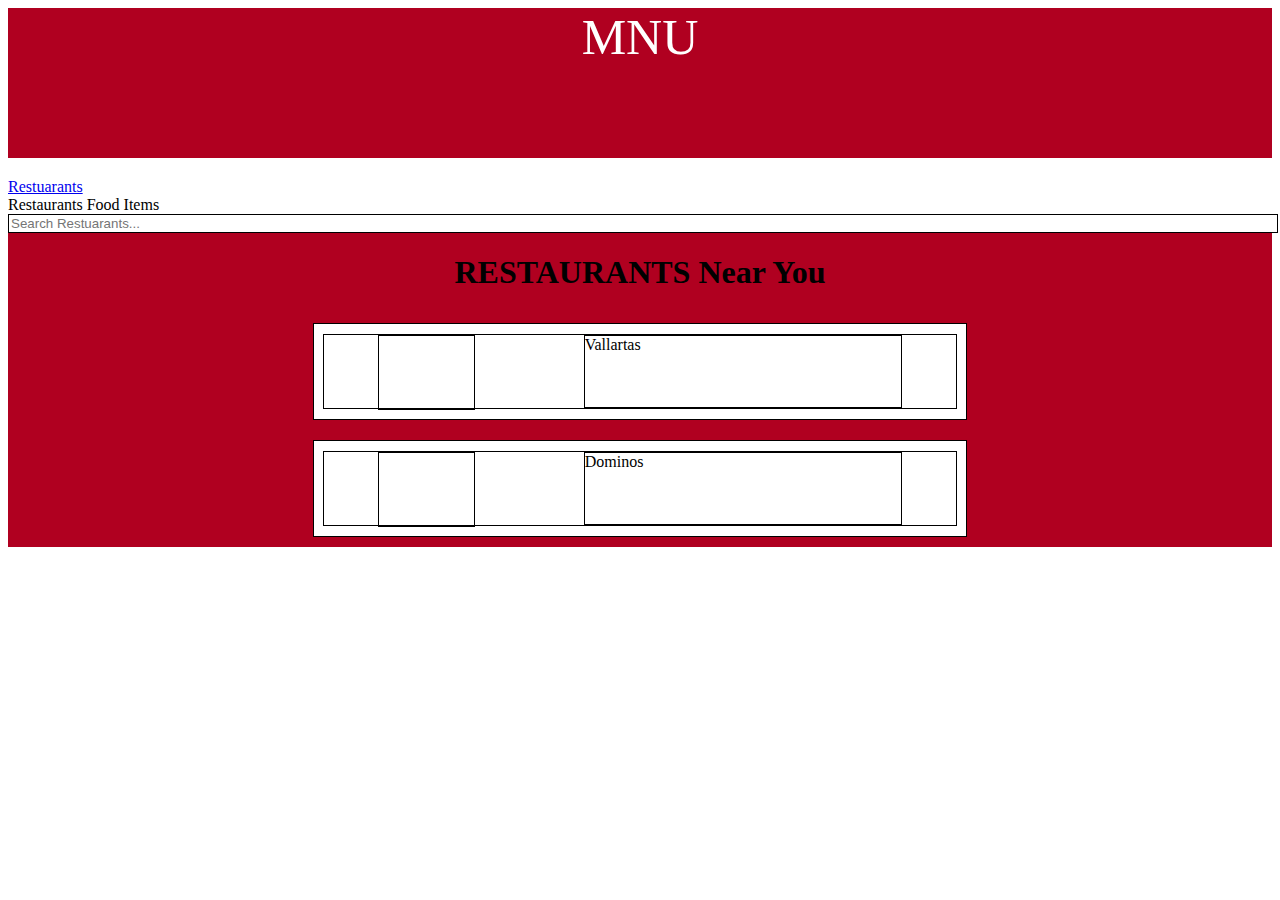
<file: index.html>
<!DOCTYPE html>
<html>
    <head>
        <link href="https://stackpath.bootstrapcdn.com/bootstrap/4.1.3/css/bootstrap.min.css" rel="stylesheet" integrity="sha384-MCw98/SFnGE8fJT3GXwEOngsV7Zt27NXFoaoApmYm81iuXoPkFOJwJ8ERdknLPMO" crossorigin="anonymous">
        <link href="public/styles/layout.css" rel="stylesheet"/>
        <meta name="viewport" content="width=device-width, initial-scale=1">
    </head>
    <body>
        <div class="container-fullwidth header-container">
            <nav class="navbar app-header text-center">
                <span class="navbar-brand mb-0 h1 app-title" id="app-title">MNU</span>
            </nav>
        </div>
        <div class="container search-container">
            <div class="row">
                <div class="col-4">
                    <div class="dropdown show">
                        <a class="btn btn-secondary dropdown-toggle" href="#" role="button" id="search-filter-button" data-toggle="dropdown" aria-haspopup="true" aria-expanded="false">
                           Restuarants
                        </a>
                        <div class="dropdown-menu" aria-labelledby="dropdownMenuLink">
                            <a class="dropdown-item" id="search-filter-restaurant">Restaurants</a>
                            <a class="dropdown-item" id="search-filter-food">Food Items</a>
                        </div>
                    </div>
                </div>
                <div class="col-8">
                    <input class="search-bar" id="search-bar" placeholder="Search Restuarants..."/>
                </div>
                <!--
                <div class="col-2">
                    <button class="restuarant-item-filter" id="restuarant-item-filter">Search Menu Items</button>
                </div>
                -->
            </div>
        </div>

        <div class="flex-container">
  			<h1 class="center-text" id="search-header-message">Restaurants Near You</h1>
        </div>
        <div class="flex-container" id="restaurant-dropdown-list">
  			
        </div>

        <script src="https://code.jquery.com/jquery-3.3.1.min.js" integrity="sha256-FgpCb/KJQlLNfOu91ta32o/NMZxltwRo8QtmkMRdAu8=" crossorigin="anonymous"></script>
        <script src="https://stackpath.bootstrapcdn.com/bootstrap/4.1.3/js/bootstrap.bundle.min.js" integrity="sha384-pjaaA8dDz/5BgdFUPX6M/9SUZv4d12SUPF0axWc+VRZkx5xU3daN+lYb49+Ax+Tl" crossorigin="anonymous"></script>
        <script src="./public/scripts/HomePage.js"></script>
    </body>
</html>
</file>
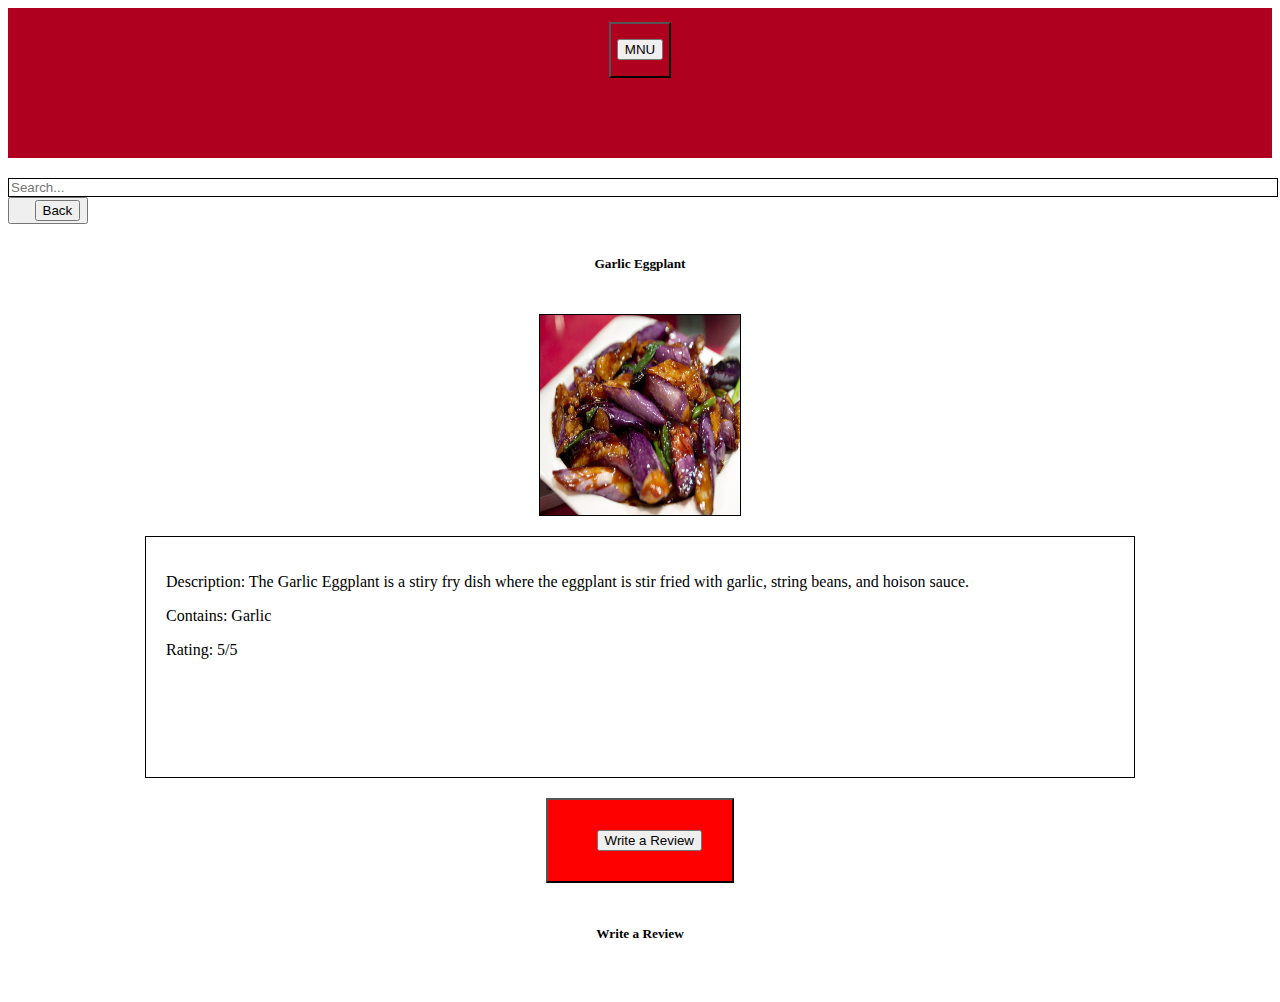
<file: eggplant.html>
<!DOCTYPE html>
<html>
    <head>
        <link href="https://stackpath.bootstrapcdn.com/bootstrap/4.1.3/css/bootstrap.min.css" rel="stylesheet" integrity="sha384-MCw98/SFnGE8fJT3GXwEOngsV7Zt27NXFoaoApmYm81iuXoPkFOJwJ8ERdknLPMO" crossorigin="anonymous">
        <link href="public/styles/layout.css" rel="stylesheet"/>
    </head>
    <body>
        <div class="container-fullwidth header-container">
            <nav class="navbar app-header text-center">
                <span class="navbar-brand mb-0 h1 app-title">
                    <button class="button home">
                <form action="index.html">
                  <input type="submit" value="MNU">
                </form>
              </button>

                    
                </span>
            </nav>
        </div>
        <div class="container search-container">
            <div class="row">
                <input class="search-bar" placeholder="Search..."/>
            </div>
        </div>

        <div class="row">
            <button class="button first-button"> 
                <form action="menu.html">
                    <input type="submit" value="Back" />
                </form>
            </button>
        </div>

        <div class="flex-container white-background">
            <div class="row">
                <h5>Garlic Eggplant</h5>
            </div>
            <div class="row">
                <div class="picture-placeholder">
                    <img class="menu-item-pic" src="./images/Spicy_Eggplant.jpg"/>
                </div>
            </div>
            <div class="row">
                <div class="description-placeholder">
                    <p>Description: The Garlic Eggplant is a stiry fry dish where the eggplant is stir fried with garlic, string beans, and hoison sauce.</p>
                    <p>Contains: Garlic</p>
                    <p>Rating: 5/5</p>
                </div>
            </div>
            <div class="row">
                <button class="review-button">
                    <form action="write_review.html">
                        <input type="submit" value="Write a Review" />
                    </form>
                </button>
            </div>

        <div class= 'form'>
            <h5> Write a Review </h5>    
        </div>
<div id= 'container'> </div>



<script src="https://ajax.googleapis.com/ajax/libs/jquery/3.3.1/jquery.min.js"> 
</script>  


         <script src="https://stackpath.bootstrapcdn.com/bootstrap/4.1.3/js/bootstrap.min.js" integrity="sha384-ChfqqxuZUCnJSK3+MXmPNIyE6ZbWh2IMqE241rYiqJxyMiZ6OW/JmZQ5stwEULTy" crossorigin="anonymous"></script>
        <script src= 'public/scripts/review.js' type="text/javascript"> </script>
    </body>









</html>
</file>
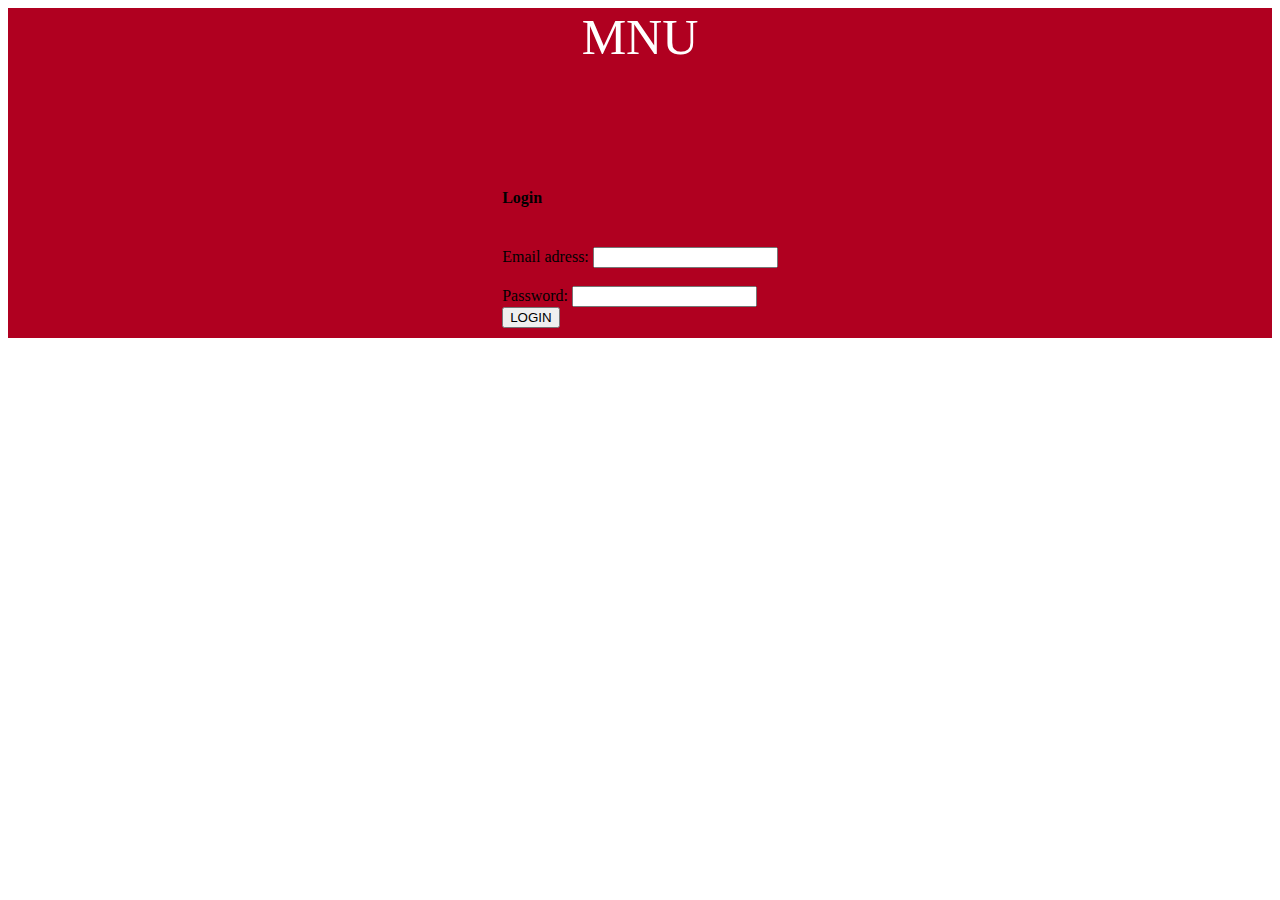
<file: login.html>
<!DOCTYPE html>
<html>
    <head>
        <link href="https://stackpath.bootstrapcdn.com/bootstrap/4.1.3/css/bootstrap.min.css" rel="stylesheet" integrity="sha384-MCw98/SFnGE8fJT3GXwEOngsV7Zt27NXFoaoApmYm81iuXoPkFOJwJ8ERdknLPMO" crossorigin="anonymous">
        <link href="public/styles/layout.css" rel="stylesheet"/>
    </head>
    <body>
        <div class="container-fullwidth header-container">
            <nav class="navbar app-header text-center">
                <span class="navbar-brand mb-0 h1 app-title">MNU</span>
            </nav>
        </div>
        

       
        <div class="flex-container" id="restaurant-dropdown-list">
  			<div id="placeholder-dropdown">
                <div>
                    <title>Login </title>

						<form>
							<h4>Login </h4> </br>
							<p5>Email adress: </p5>
							<input type="text" Email adress=""> </br> </br>
							<p6>Password: </p6>
							<input type="password" > </br>
							<button id="login-button">LOGIN</button>
						</form>
                </div>
               
            </div>
		</div>

        <script src="https://code.jquery.com/jquery-3.3.1.min.js" integrity="sha256-FgpCb/KJQlLNfOu91ta32o/NMZxltwRo8QtmkMRdAu8=" crossorigin="anonymous"></script>
        <script src="https://stackpath.bootstrapcdn.com/bootstrap/4.1.3/js/bootstrap.min.js" integrity="sha384-ChfqqxuZUCnJSK3+MXmPNIyE6ZbWh2IMqE241rYiqJxyMiZ6OW/JmZQ5stwEULTy" crossorigin="anonymous"></script>
        <script src="./public/scripts/login.js"></script>



    </body>



</html>
</file>
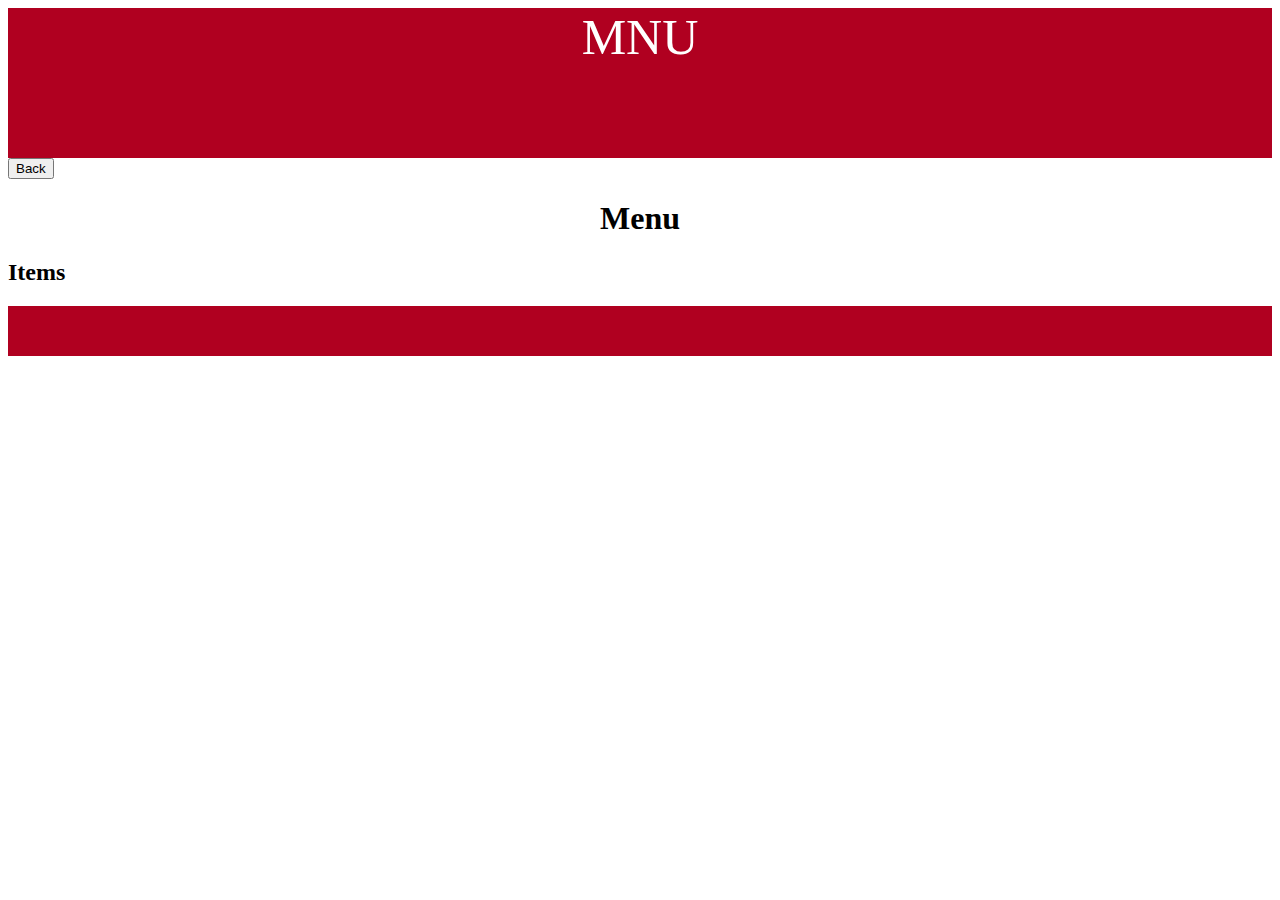
<file: menu.html>
<!DOCTYPE html>
<html>
    <head>
        <link href="https://stackpath.bootstrapcdn.com/bootstrap/4.1.3/css/bootstrap.min.css" rel="stylesheet" integrity="sha384-MCw98/SFnGE8fJT3GXwEOngsV7Zt27NXFoaoApmYm81iuXoPkFOJwJ8ERdknLPMO" crossorigin="anonymous">
        <link href="public/styles/layout.css" rel="stylesheet"/>
        <meta name="viewport" content="width=device-width, initial-scale=1">
    </head>
    <body>
      
        <div class="container-fullwidth header-container">
            <nav class="navbar app-header text-center">
                <span class="navbar-brand mb-0 h1 app-title" id="app-title">MNU</span>
            </nav>
        </div>

        <button class="button first-button" id="back-button">
            Back 
        </button>
            

        </div>

       <center>

          <h1>  Menu </h1>
       </center>

       <h2>Items</h2>

          <dl id="menu-item-list"> 
<!--
          <div class= "list list-layout" style="display: block;" id="menu-item-list"> 
            <dt> <a href = "eggplant.html"> Spicy Garlic Eggplant </a> </dt>
            <dd>  Description: this is a Dank egg plant </dd>
            <dd>  Contains: Lorem ipsum dolor sit amet, consectetur adipiscing elit, sed do </dd>
           
           </div>
           


          <div class= "list list-layout" style="display: block;"> 
            <dt> <a href = "menu_dish.html"> Lorem Epsum </a> </dt>
            <dd>  Description: Lorem ipsum dolor sit amet, consectetur adipiscing elit, sed do </dd>
            <dd>  Contains: Lorem ipsum dolor sit amet, consectetur adipiscing elit, sed do </dd>
           
           </div>
           

          <div class= "list list-layout" style="display: block;"> 
            <dt> <a href = "menu_dish.html"> Lorem Epsum </a> </dt>
            <dd>  Description: Lorem ipsum dolor sit amet, consectetur adipiscing elit, sed do  </dd>
            <dd>  Contains: Lorem ipsum dolor sit amet, consectetur adipiscing elit, sed do </dd>
           
           </div>
        -->
         </dl>  
        


        <div class="flex-container" style="width:100%;height:50px;">
  			
        </div>


        <script src="https://code.jquery.com/jquery-3.3.1.min.js" integrity="sha256-FgpCb/KJQlLNfOu91ta32o/NMZxltwRo8QtmkMRdAu8=" crossorigin="anonymous"></script>
        <script src="https://stackpath.bootstrapcdn.com/bootstrap/4.1.3/js/bootstrap.bundle.min.js" integrity="sha384-pjaaA8dDz/5BgdFUPX6M/9SUZv4d12SUPF0axWc+VRZkx5xU3daN+lYb49+Ax+Tl" crossorigin="anonymous"></script>        <script src="./public/scripts/menu.js"></script>
        <script src="./public/scripts/general.js"></script>

    </body>



</html>
</file>
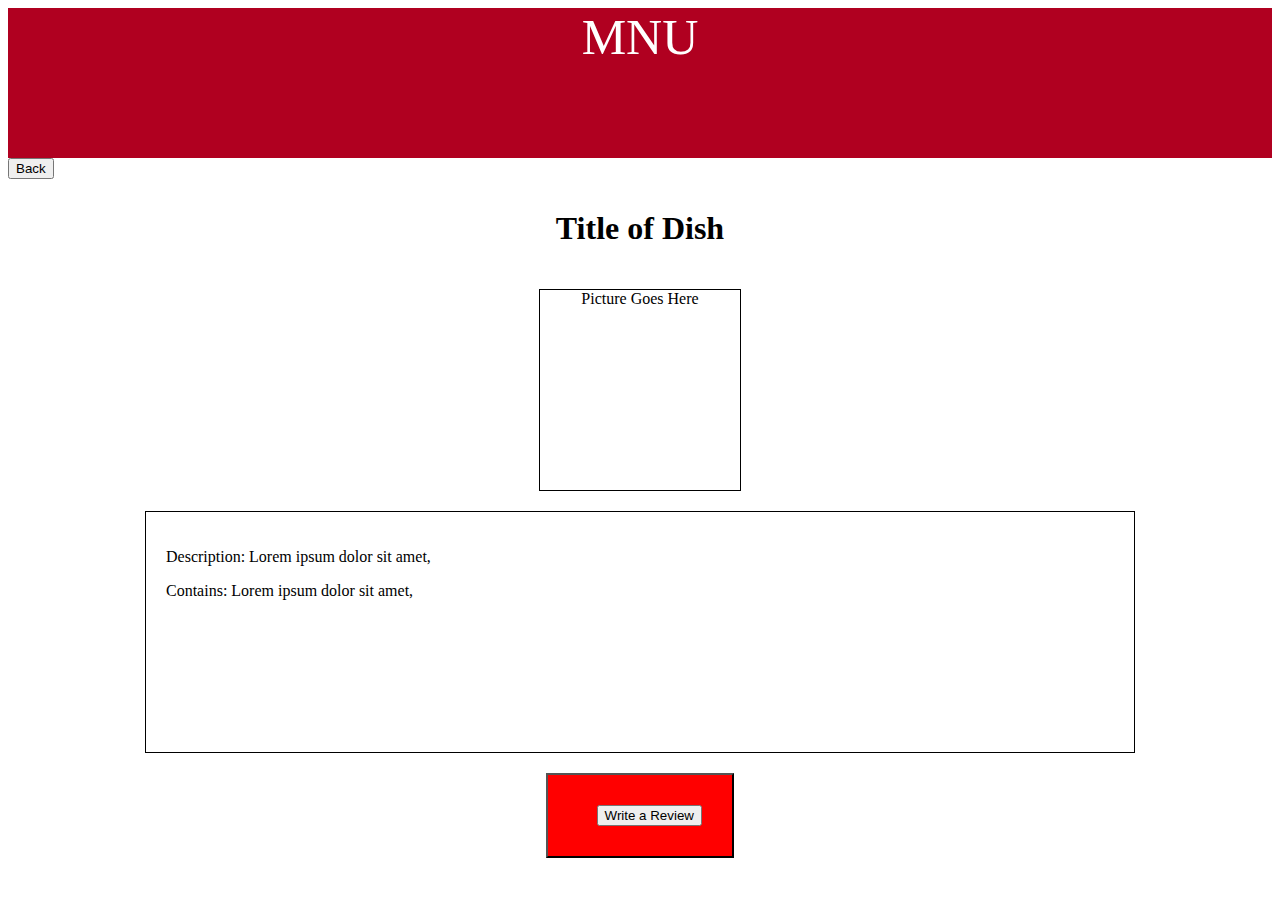
<file: menu_dish.html>
<!DOCTYPE html>
<html>
    <head>
        <link href="https://stackpath.bootstrapcdn.com/bootstrap/4.1.3/css/bootstrap.min.css" rel="stylesheet" integrity="sha384-MCw98/SFnGE8fJT3GXwEOngsV7Zt27NXFoaoApmYm81iuXoPkFOJwJ8ERdknLPMO" crossorigin="anonymous">
        <link href="public/styles/layout.css" rel="stylesheet"/>
        <meta name="viewport" content="width=device-width, initial-scale=1">

    </head>
    <body>
        <div class="container-fullwidth header-container">
            <nav class="navbar app-header text-center">
                <span class="navbar-brand mb-0 h1 app-title" id="app-title">MNU</span>
            </nav>
        </div>

        <button class="button first-button" id="back-button">
                Back 
        </button>

        <div class="flex-container white-background">
            <div class="row">
                <h1 id="dish-title">Title of Dish</h1>
            </div>
            <div class="row">
                <div class="picture-placeholder">Picture Goes Here</div>
            </div>
            <div class="row">
                <div class="description-placeholder">
                    <p id="dish-description">Description: Lorem ipsum dolor sit amet, </p>
                    <p id="dish-content">Contains: Lorem ipsum dolor sit amet, </p>
                    <p id ="dish-rating"></p>
                </div>
            </div>
            <div class="row">
                <button class="review-button">
                    <form action="write_review.html">
                        <input type="submit" value="Write a Review" />
                    </form>
                </button>
            </div>
            <div class="row" id="review-container">
            </div>
        </div>
        <script src="https://code.jquery.com/jquery-3.3.1.min.js" integrity="sha256-FgpCb/KJQlLNfOu91ta32o/NMZxltwRo8QtmkMRdAu8=" crossorigin="anonymous"></script>
        <script src="https://stackpath.bootstrapcdn.com/bootstrap/4.1.3/js/bootstrap.bundle.min.js" integrity="sha384-pjaaA8dDz/5BgdFUPX6M/9SUZv4d12SUPF0axWc+VRZkx5xU3daN+lYb49+Ax+Tl" crossorigin="anonymous"></script>        <script src="./public/scripts/menu_item.js"></script>
        <script src="./public/scripts/general.js"></script>
    </body>
</html>
</file>
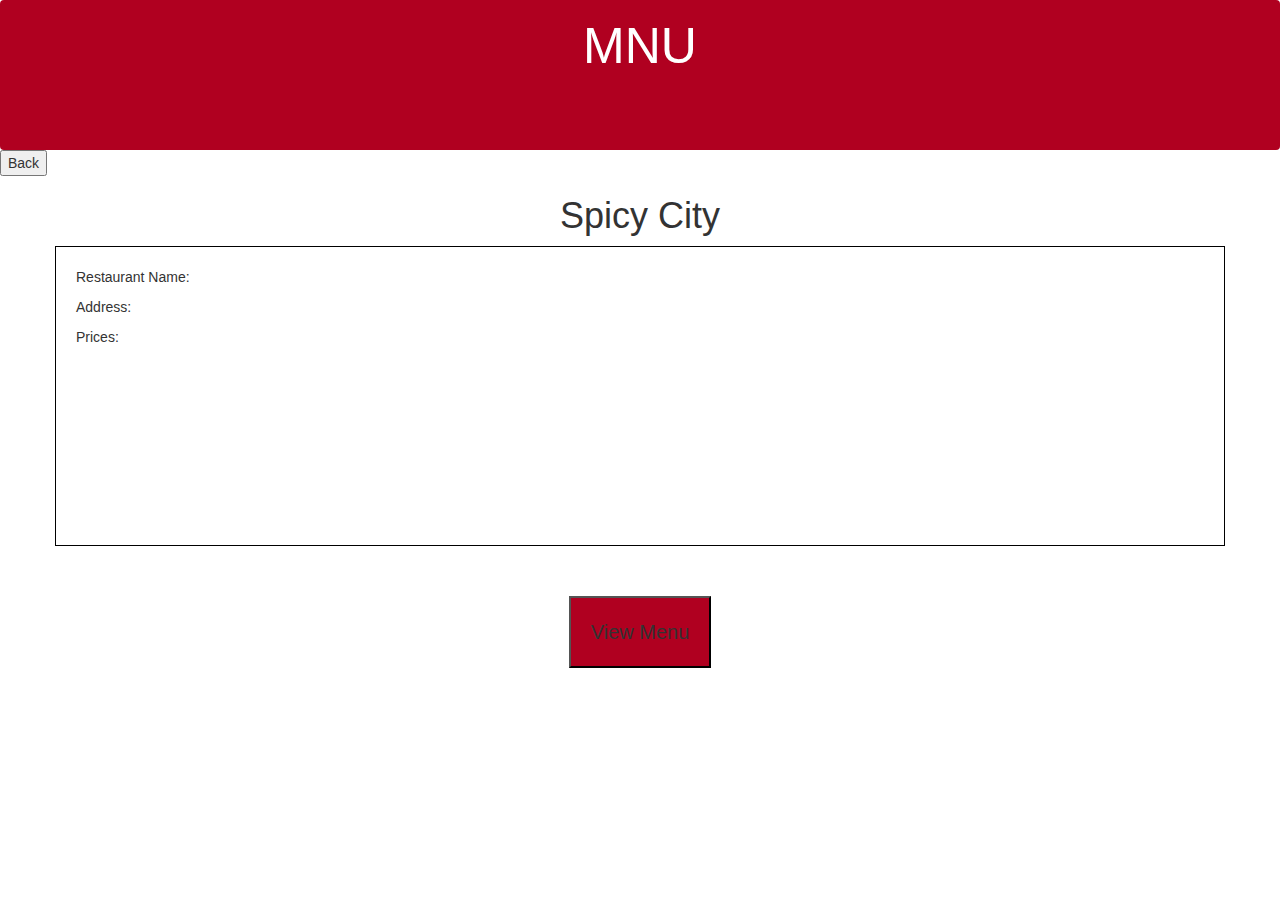
<file: restaurant.html>
<!DOCTYPE html>
<html>
    <head>
        <link rel="stylesheet" href="https://maxcdn.bootstrapcdn.com/bootstrap/3.3.7/css/bootstrap.min.css">
        <link href="public/styles/layout.css" rel="stylesheet"/>
        <meta name="viewport" content="width=device-width, initial-scale=1">
        <script src="https://ajax.googleapis.com/ajax/libs/jquery/3.3.1/jquery.min.js"></script>
          <script src="https://maxcdn.bootstrapcdn.com/bootstrap/3.3.7/js/bootstrap.min.js"></script>
    </head>
    <body>
        <div class="container-fullwidth header-container">
            <nav class="navbar app-header text-center">
                <span class="navbar-brand mb-0 h1 app-title" id="app-title">MNU</span>
            </nav>
        </div>
        
        <button class="button first-button" id="back-button">
            Back 
        </button>

        <center>
            <h1 id='restaurant-title'>Spicy City</h1>
        </center>
        <div class="container">
            <div class="row">
            <!--    <div class="col-5">
                    <div id="myCarousel" class="carousel slide" data-ride="carousel">
                        <ol class="carousel-indicators">
                        <li data-target="#myCarousel" data-slide-to="0" class="active"></li>
                        <li data-target="#myCarousel" data-slide-to="1"></li>
                        <li data-target="#myCarousel" data-slide-to="2"></li>
                        <li data-target="#myCarousel" data-slide-to="3"></li>
                        </ol>
            
                        <div class="carousel-inner" role="listbox">
                            <div class="item active">
                                <img src="images/Spicy_Eggplant.jpg" width="400" height="300">
                            </div>
                            <div class="item">
                                <img src="images/Spicy_Eggplant.jpg" width="400" height="300">
                            </div>
                            <div class="item">
                                <img src="images/Spicy_Eggplant.jpg" width="400" height="300">
                            </div>
                            <div class="item">
                                <img src="images/Spicy_Eggplant.jpg"  width="400" height="300">
                            </div>
                        </div>
            
                        <a class="left carousel-control" href="#myCarousel" role="button" data-slide="prev">
                        <span class="glyphicon glyphicon-chevron-left" aria-hidden="true"></span>
                        <span class="sr-only">Previous</span>
                        </a>
                        <a class="right carousel-control" href="#myCarousel" role="button" data-slide="next">
                        <span class="glyphicon glyphicon-chevron-right" aria-hidden="true"></span>
                        <span class="sr-only">Next</span>
                        </a>
                    </div>
                </div> -->
                <div class="col-sm-12 col-5">
                    <div class="row">
                        <div class="restaurant-info">
                            <p id='restaurant-name'>Restaurant Name:</p>
                            <p id='restaurant-address'>Address:</p>
                            <p id='restaurant-price'>Prices:</p>
                            <p></p>
                        </div>
                    </div>
                    <div class="row">
                        <div class="col-sm-12 center-text">
                            <button class="button first-button view-menu-button" id="view-menu-button"> 
                                View Menu
                            </button>
                        </div>
                    </div>
                </div>
            </div>
        </div>
  
  

        <script src="https://code.jquery.com/jquery-3.3.1.min.js" integrity="sha256-FgpCb/KJQlLNfOu91ta32o/NMZxltwRo8QtmkMRdAu8=" crossorigin="anonymous"></script>
        <script src="https://stackpath.bootstrapcdn.com/bootstrap/4.1.3/js/bootstrap.bundle.min.js" integrity="sha384-pjaaA8dDz/5BgdFUPX6M/9SUZv4d12SUPF0axWc+VRZkx5xU3daN+lYb49+Ax+Tl" crossorigin="anonymous"></script>        <script src="./public/scripts/restaurant.js"></script>
        <script src="./public/scripts/general.js"></script>



    </body>
</html>
</file>
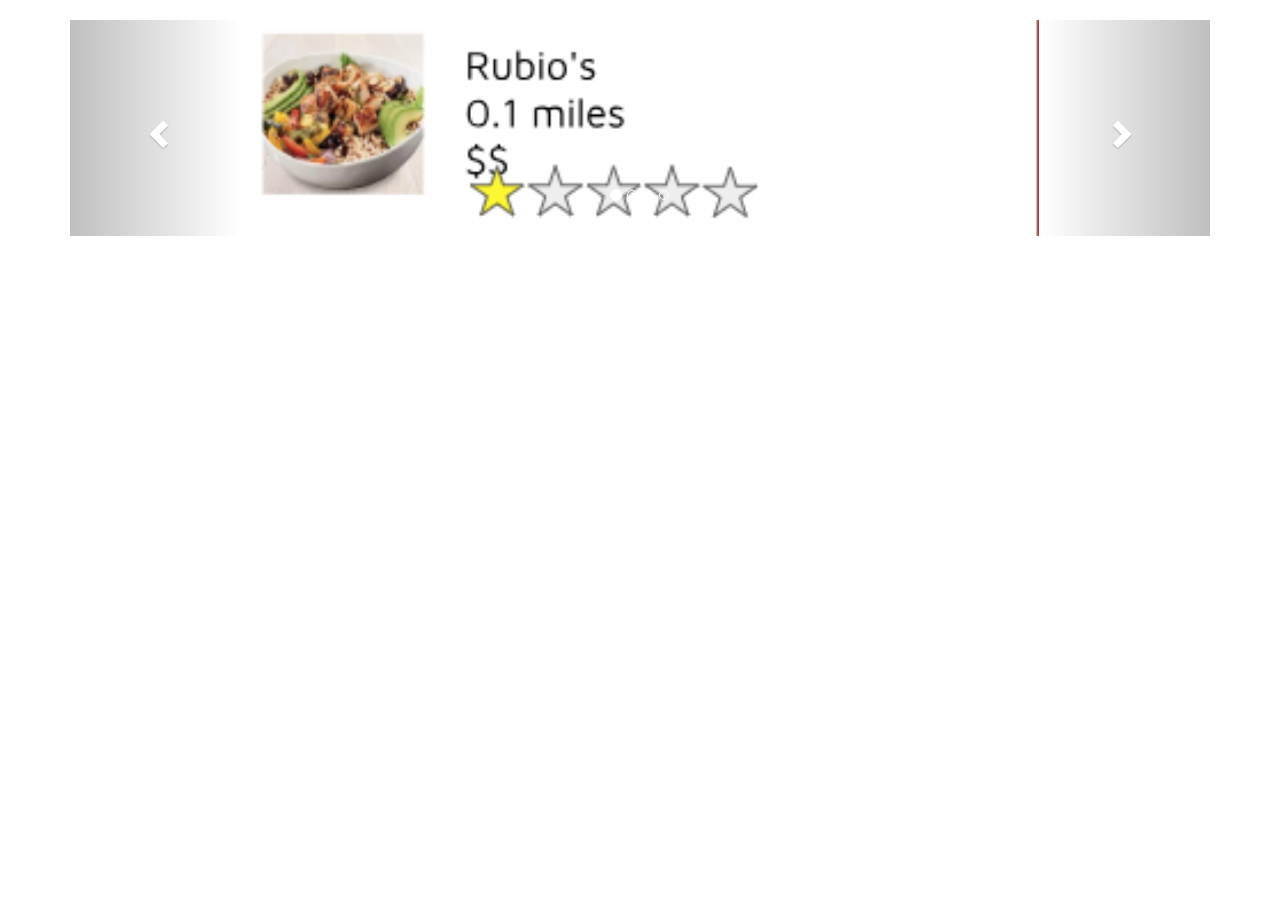
<file: tester.html>
<!DOCTYPE html>
<html lang="en">
<head>
  <title>Bootstrap Example</title>
  <meta charset="utf-8">
  <meta name="viewport" content="width=device-width, initial-scale=1">
  <link rel="stylesheet" href="https://maxcdn.bootstrapcdn.com/bootstrap/3.3.7/css/bootstrap.min.css">
  <script src="https://ajax.googleapis.com/ajax/libs/jquery/3.3.1/jquery.min.js"></script>
  <script src="https://maxcdn.bootstrapcdn.com/bootstrap/3.3.7/js/bootstrap.min.js"></script>
  <style>
  .carousel-inner > .item > img,
  .carousel-inner > .item > a > img {
      width: 70%;
      margin: auto;
  }
  </style>
</head>
<body>

<div class="container">
  <br>
  <div id="myCarousel" class="carousel slide" data-ride="carousel">
    <!-- Indicators -->
    <ol class="carousel-indicators">
      <li data-target="#myCarousel" data-slide-to="0" class="active"></li>
      <li data-target="#myCarousel" data-slide-to="1"></li>
      <li data-target="#myCarousel" data-slide-to="2"></li>
      <li data-target="#myCarousel" data-slide-to="3"></li>
    </ol>

    <!-- Wrapper for slides -->
    <div class="carousel-inner" role="listbox">

      <div class="item active">
        <img src="images/rubios.png" width="460" height="345">
        <div class="carousel-caption">
          
        </div>
      </div>

      <div class="item">
        <img src="images/Spicy_Eggplant.jpg" width="460" height="345">
        <div class="carousel-caption">
        </div>
      </div>
    
      <div class="item">
        <img src="images/rubios.png" width="460" height="345">
        <div class="carousel-caption">
        </div>
      </div>

      <div class="item">
        <img src="images/rubios.png" alt="Flower" width="460" height="345">
        <div class="carousel-caption">
        </div>
      </div>
  
    </div>

    <!-- Left and right controls -->
    <a class="left carousel-control" href="#myCarousel" role="button" data-slide="prev">
      <span class="glyphicon glyphicon-chevron-left" aria-hidden="true"></span>
      <span class="sr-only">Previous</span>
    </a>
    <a class="right carousel-control" href="#myCarousel" role="button" data-slide="next">
      <span class="glyphicon glyphicon-chevron-right" aria-hidden="true"></span>
      <span class="sr-only">Next</span>
    </a>
  </div>
</div>

</body>
</html>
</file>
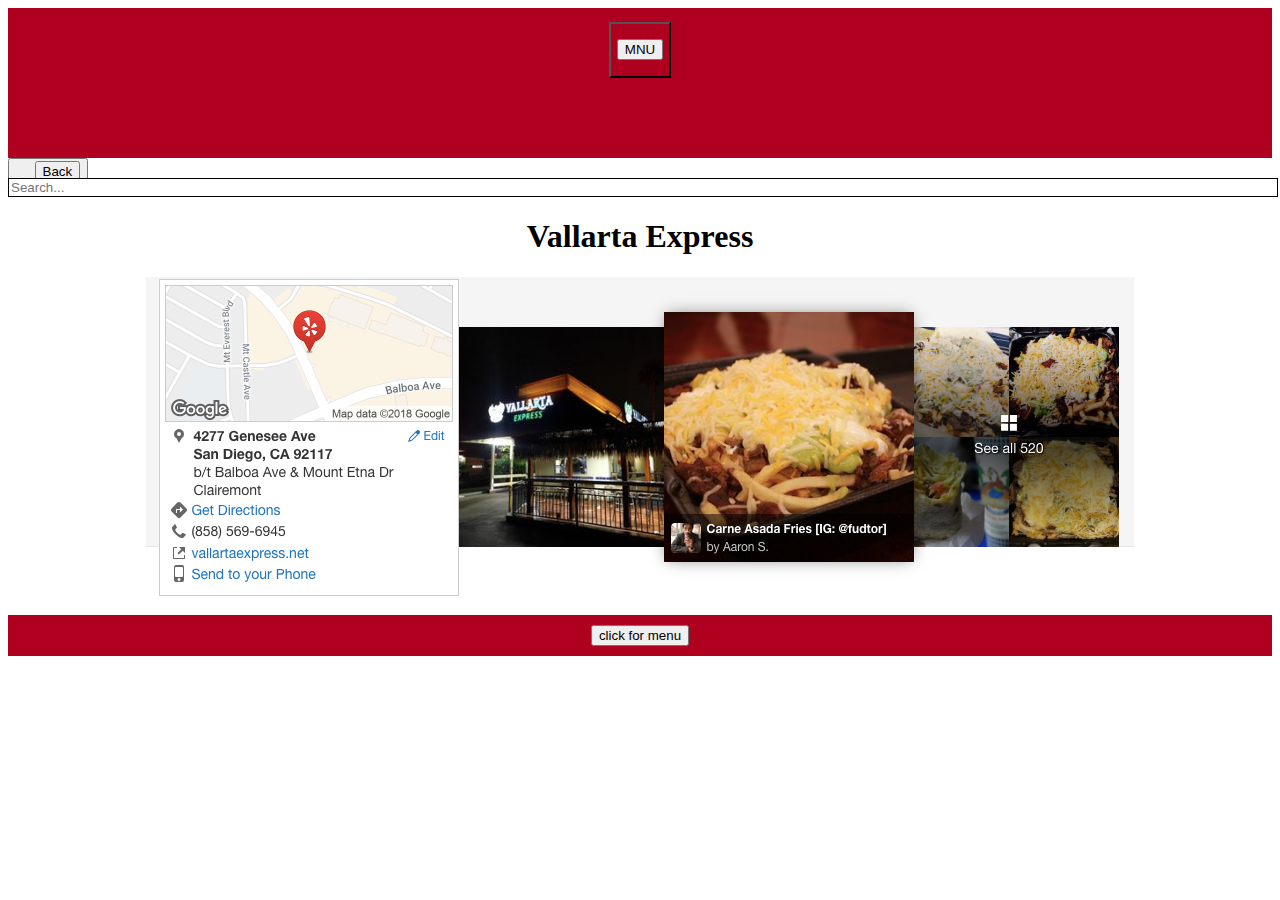
<file: vallarta.html>
<!DOCTYPE html>
<html>
    <head>
        <link href="https://stackpath.bootstrapcdn.com/bootstrap/4.1.3/css/bootstrap.min.css" rel="stylesheet" integrity="sha384-MCw98/SFnGE8fJT3GXwEOngsV7Zt27NXFoaoApmYm81iuXoPkFOJwJ8ERdknLPMO" crossorigin="anonymous">
        <link href="public/styles/layout.css" rel="stylesheet"/>
    </head>
    <body>
        <div class="container-fullwidth header-container">
            <nav class="navbar app-header text-center">
                <span class="navbar-brand mb-0 h1 app-title">
                  <button class="button home">
                <form action="index.html">
                  <input type="submit" value="MNU">
                </form>
              </button>
                </span>
            </nav>
        <button class="button first-button"> 
          <form action="index.html">
            <input type="submit" value="Back" />
          </form>
        </button>
            

        </div>
        <div class="container search-container">
            <div class="row">
                <input class="search-bar" placeholder="Search..."/>
            </div>
        </div>

       <center>
          <h1> Vallarta Express </h1>
       </center>

        <center>
            <img src="images/vallarta-scroll.png" alt="this is a bitch">
        </center>


        <div class="flex-container">


  			 <div>
  				  <button>click for menu</button>
  		    </div>
  			
        </div>


        <script src="https://stackpath.bootstrapcdn.com/bootstrap/4.1.3/js/bootstrap.min.js" integrity="sha384-ChfqqxuZUCnJSK3+MXmPNIyE6ZbWh2IMqE241rYiqJxyMiZ6OW/JmZQ5stwEULTy" crossorigin="anonymous"></script>
    



    </body>



</html>
</file>
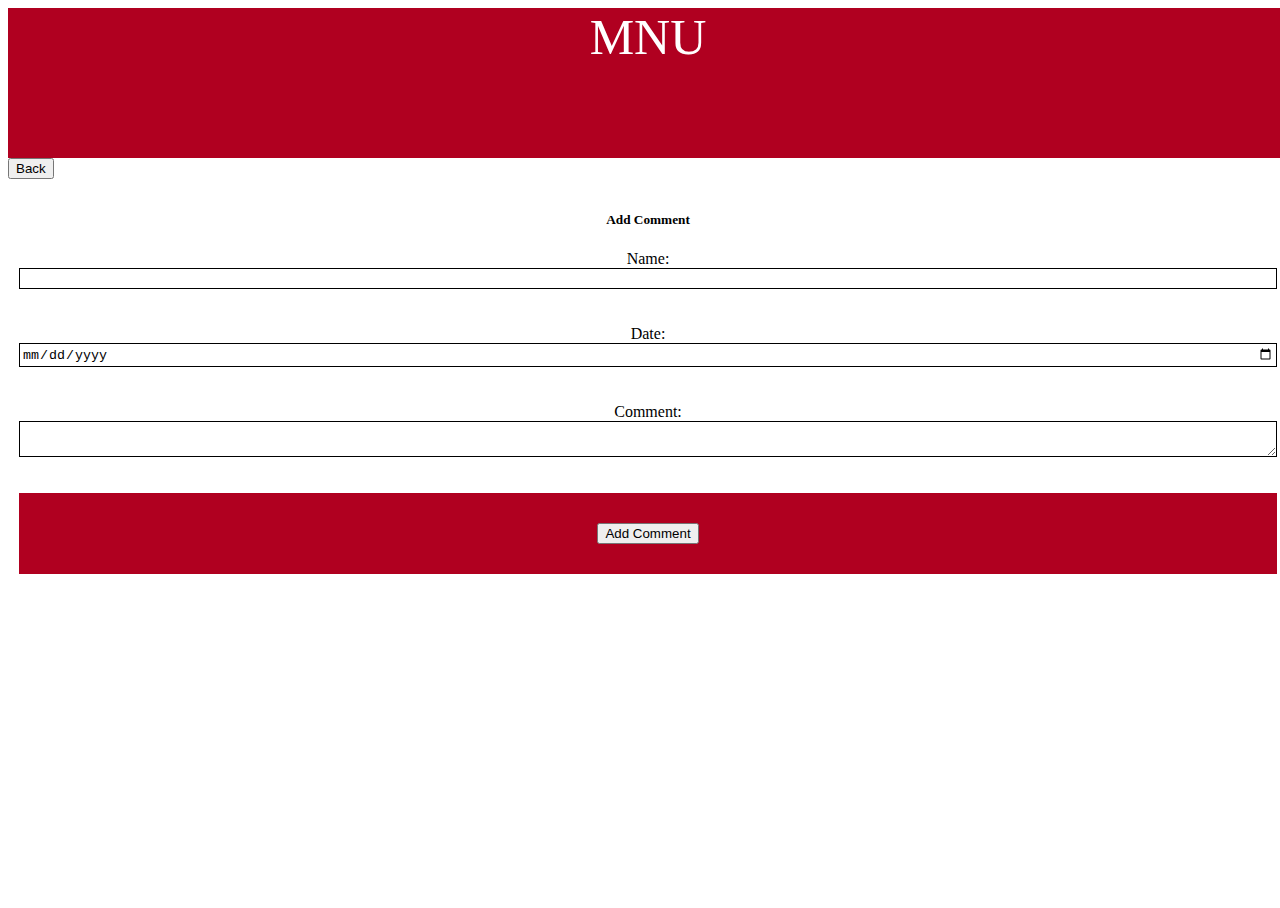
<file: write_review.html>
<!DOCTYPE html>
<html>
<head>
  <title> Comment System </title>
  <link href="https://stackpath.bootstrapcdn.com/bootstrap/4.1.3/css/bootstrap.min.css" rel="stylesheet" integrity="sha384-MCw98/SFnGE8fJT3GXwEOngsV7Zt27NXFoaoApmYm81iuXoPkFOJwJ8ERdknLPMO" crossorigin="anonymous">
  <link href= 'public/styles/write_review.css' rel="stylesheet" type="text/css" >
  <meta name="viewport" content="width=device-width, initial-scale=1">

</head>
<body>

    <div class="container-fullwidth header-container">
        <nav class="navbar app-header text-center">
            <span class="navbar-brand mb-0 h1 app-title" id="app-title">MNU</span>
        </nav>
    </div>

  <button class="button first-button" id="back-button"> 
          Back
        </button>

<div class="container"> 
  <div class="row">
    <div class="col-sm-12">
      <div class= 'form'>
        <h5> Add Comment</h5>
        Name: <input type="text" id="name" /> <br /> <br />
        Date: <input type="date" id="date" /> <br /> <br/> 
        Comment: <textarea row= "10" col="10" id="bodyText"> </textarea><br /> <br /> 
      
      
        <div class="add-comment-container">
            <input type="button" id= "addComment" value="Add Comment"/>
        </div>
      </div>
    </div>
  </div>
</div>



<script src="https://ajax.googleapis.com/ajax/libs/jquery/3.3.1/jquery.min.js"> 
</script>

<script src= 'public/scripts/review.js' type="text/javascript"> </script>
<script src="https://stackpath.bootstrapcdn.com/bootstrap/4.1.3/js/bootstrap.min.js" integrity="sha384-ChfqqxuZUCnJSK3+MXmPNIyE6ZbWh2IMqE241rYiqJxyMiZ6OW/JmZQ5stwEULTy" crossorigin="anonymous"></script>
<script src="./public/scripts/general.js"></script>

</body>
</html>
</file>
<file: public/styles/layout.css>
.header-container {
    height: 150px;
}

.app-header {
    background-color: #B00020;
    display: flex;
    justify-content: center;
    height: 100%;
}

.app-title {
    color: white;
    font-size: 50px;
}

.search-container {
    margin-top: 20px
}

.search-bar {
    border: 1px solid black;
    width: 100%;
}

.flex-container {
  display: flex;
  flex-direction: column;
  background-color: #B00020;
  width: 100%;
  margin-left: : 25%;
  justify-content: center;
  align-items: center;
}

.flex-container > div {
  display: flex;
  flex-direction: column;
  align-items: center; 
  width: 100%;
  margin: 10px;
 
  /*text-align: cente;
  line-height: 75px;
  font-size: 30px;
  */
}

.spacer-top {
    margin-top: 10px;
}

.spacer-bottom {
    margin-bottom: 10px;
}

.white-background {
    background-color: white !important;
}

.picture-placeholder {
    width: 200px;
    height: 200px;
    text-align: center;
    border: 1px solid black;
}

.description-placeholder {
    width: 75%;
    height: 200px;
    border: 1px solid black;
    padding: 20px;
}

.review-button {
    background: red;
    padding: 30px;
}

.review-placeholder {
    width: 75%;
    height: 100px;
    border: 1px solid red;
    padding: 20px;
}

.menu-item-pic {
    height: 100%;
    width: 100%;
}

.star-review {
    display: flex;
    justify-content: center;
}

.star-box {
    width: 100px;
    height: 100px;
    margin: 10px;
    border: 1px solid black;
}

.review-text {
    width: 500px;
    height: 500px;
}

.r-image-container {
    height: 500px;
    align-items: normal !important;
}

.restaurant-info {
    height: 300px;
    width: 100%;
    border: 1px solid black;
    padding: 20px;
}

.popular-dishes {
    width: 200px;
    display: flex;
    justify-content: center;
}

.popular-dish-picture {
    height: 100%;
    width: 100px;
    border: 1px solid black;
    margin: 10px;
}

.list-layout{
    display: block; 
    border: 1px solid black;
    margin: 10px;
    justify-content: left;
    align-items: left; 
}

.dropdown-item-container {
    width: 50% !important;
    height: 75px;
    border: 1px solid black;
    padding: 10px;
    background: white;
}

.dropdown-info-container {
    border: 1px solid black;
    width: 100%;
    height: 100%;
    display: flex;
    justify-content: space-around;
}

.dropdown-pic {
    width: 15%;
    height: 100%;
    border: 1px solid black;
}

.dropdown-name {
    width: 50%;
    border: 1px solid black;
}
.review{
  justify-content: center;
  text-align: center;
}
 
.commentBox{
  padding: 1%; 
  width: 96%;
  border: 1px solid #000;
  background-color: #f0f0f0;
  margin-bottom: 10px; 
}

.leftPanelImg{ 
  width:10%;
  float: left;

}

.leftPanelImg img{
  border-radius: 100%
}

.rightPanel{ 
width: 85%; 
float:left;
margin-left: 1%; 
}

.home {
  background-color: #B00020; 
      color: black;
      line-height: 50px;
      
    }

.clear{
  clear:both;
}

.dropbtn {
    background-color: #696969;
    color: white;
    font-size: 16px;
    border: none;
}

.dropdown {
    position: relative;
    display: inline-block;
}

.dropdown-content {
    display: none;
    position: absolute;
    background-color: #f1f1f1;
    width: 100px;
    padding: 10px;
    box-shadow: 0px 8px 16px 0px rgba(0,0,0,0.2);
    z-index: 1;
}

.dropdown-content a {
    color: black;
    padding: 12px 16px;
    text-decoration: none;
    display: block;
}

.dropdown-content a:hover {
    background-color: #ddd;
}

.dropdown:hover .dropdown-content {
    display: block;
}

.dropdown:hover .dropbtn {
    background-color: #3e8e41;
}

.view-menu-button {
    margin-top: 50px;
    font-size: 20px;
    background-color: #B00020;
    padding: 20px;
}

.center-text {
    text-align: center;
}
</file>
<file: public/styles/write_review.css>
html{ 
	width: 100%; 
	height: 100%;
	}

body{ 
	width: 100%;
	height: 100%; 
	}

.commentBox{
	padding: 1%; 
	width: 96%;
	border: 1px solid #000;
	background-color: #f0f0f0;
	margin-bottom: 10px; 
}

.leftPanelImg{ 
	width:10%;
	float: left;

}

.leftPanelImg img{
	border-radius: 100%
}

.rightPanel{ 
width: 85%; 
float:left;
margin-left: 1%; 
}

.clear{
	clear:both;
}
 .form{ 
 	padding: 10px; 
 	border: 1px solid #0000;
 	margin-bottom: 10px; 
	 text-align: center;
	 display: flex;
	 flex-direction: column;
}

.form input[type="text"]{
	border:1px solid #000;
	padding: 2px; 

}
.form input[type="date"]{
	border:1px solid #000;
	padding: 2px; 
} 
.form textarea{
	border:1px solid #000;
	padding: 2px; 

}


.header-container {
    height: 150px;
}

.app-header {
    background-color: #B00020;
    display: flex;
    justify-content: center;
    height: 100%;
}

.app-title {
    color: white;
    font-size: 50px;
}

.search-container {
    margin-top: 20px
}

.add-comment-container {
	padding: 30px;
	background-color: #B00020;
}
</file>
